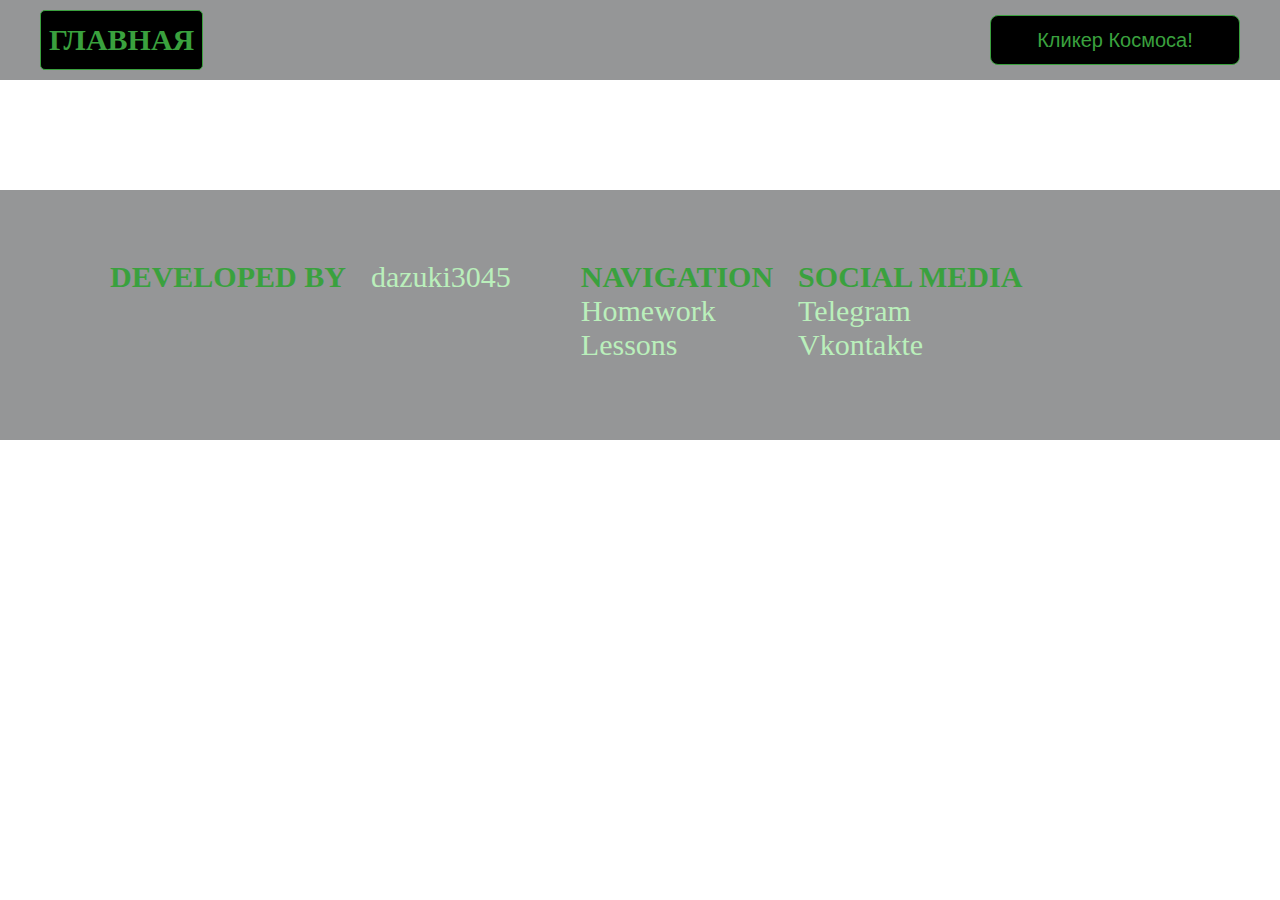
<file: spaceProject/pages/card.html>
<!DOCTYPE html>
<html lang="en">
<head>
    <meta charset="UTF-8">
    <title>Карточки</title>
    <link rel="icon" href="https://cdn-icons-png.flaticon.com/512/1258/1258323.png">
    <link rel="stylesheet" href="../css/style.css">
    <link rel="stylesheet" href="../css/core.css">
    <link rel="stylesheet" href="../css/card.css">
</head>
<body>





<div class="wrapper">
    <div class="header">
        <div class="container">
            <div class="inner_header">
                <a href="../index.html">
                    <div class="logotype">
                        <h2>Главная</h2>
                    </div>
                </a>
                <a href="PlanetClicker.html"><button class="btn" id="btn-get">Кликер Космоса!</button></a>
            </div>
        </div>
    </div>
    <div class="main" id="card"></div>
    <div class="footer">
        <div class="container">
            <div class="footer_inner">
                <div class="footer_item">
                    <h3>Developed by</h3>
                    <a href="https://t.me/dazuki3045">dazuki3045</a>
                </div>
                <div class="footer_item">
                    <div class="footer_list">
                        <h3>Navigation</h3>
                        <ul>
                            <li>
                                <a href="home_works.html">Homework</a>
                            <li>
                            <li>
                                <a href="lessons.html">Lessons</a>
                            <li>
                        </ul>
                    </div>
                    <div class="footer_list">
                        <div class="footer_list">
                            <h3>Social media</h3>
                            <ul>
                                <li>
                                    <a href="https://t.me/dazuki3045">Telegram</a>
                                <li>
                                <li>
                                    <a href="https://vk.com/dazuki3045">Vkontakte</a>
                                <li>
                            </ul>
                        </div>
                    </div>
                </div>
            </div>
        </div>
    </div>
</div>
</body>
<script src="../js/card.js"></script>
</html>
</file>
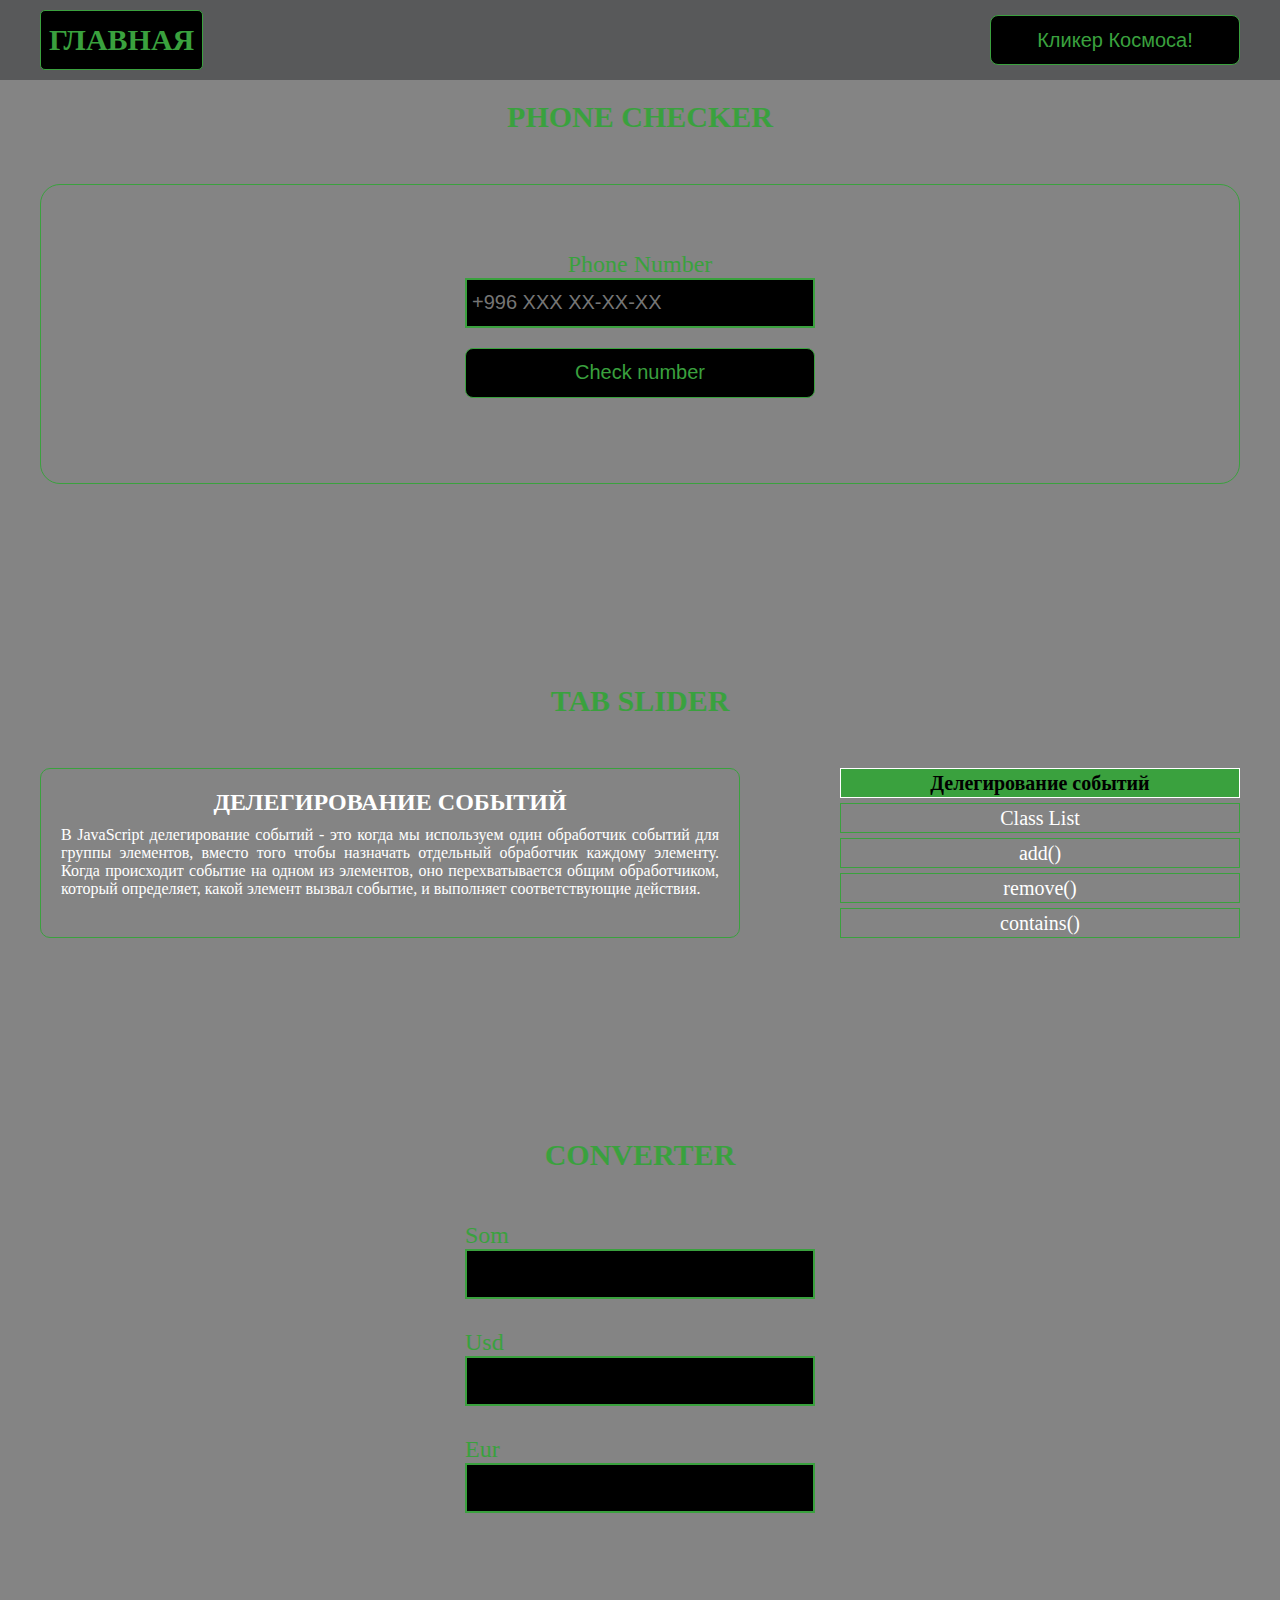
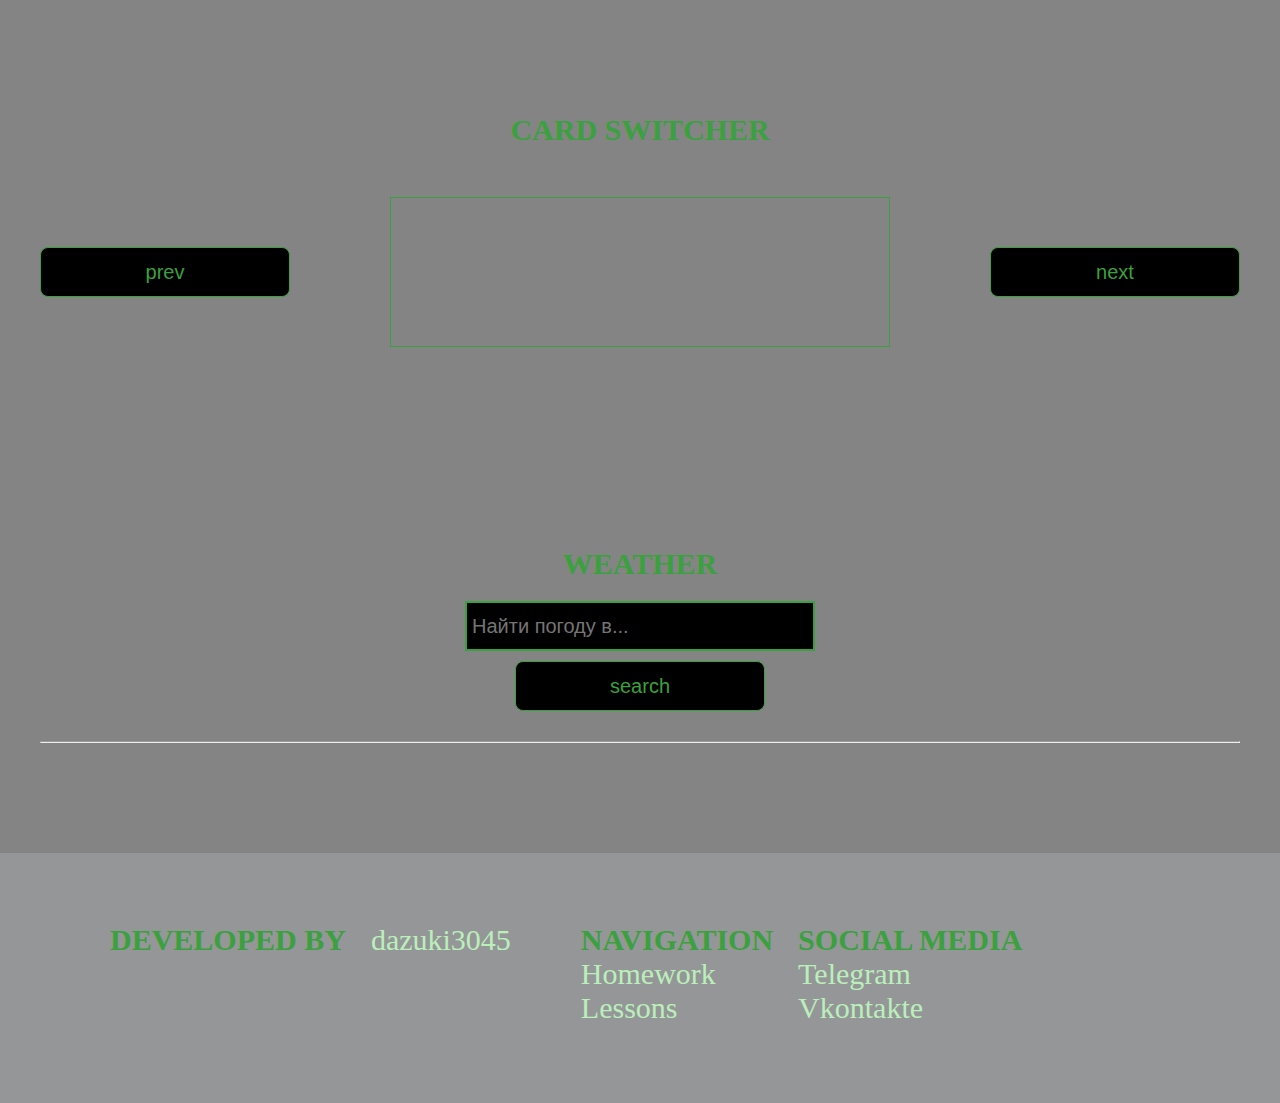
<file: spaceProject/pages/lessons.html>
<!DOCTYPE html>
<html lang="en">
<head>
    <meta charset="UTF-8">
    <title>Lessons</title>
    <link rel="icon" href="https://cdn-icons-png.flaticon.com/512/1258/1258323.png">
    <link rel="stylesheet" href="../css/style.css">
    <link rel="stylesheet" href="../css/core.css">
    <link rel="stylesheet" href="../css/lessons.css">
</head>
<body>

<div class="wrapper">
    <div class="header">
        <div class="container">
            <div class="inner_header">
                <a href="../index.html">
                    <div class="logotype">
                        <h2>Главная</h2>
                    </div>
                </a>
                <a href="PlanetClicker.html"><button class="btn" id="btn-get">Кликер Космоса!</button></a>
            </div>
        </div>
    </div>

    <div class="phone_block">
        <div class="container">
            <h3>Phone checker</h3>
            <div class="inner_phone_block">
                <div class="form_phone">
                    <label for="phone_input">Phone Number</label>
                    <input type="text" id="phone_input" placeholder="+996 XXX XX-XX-XX">
                    <button class="btn" id="phone_button">Check number</button>
                    <span class="checker" id="phone_result"></span>
                </div>
            </div>
        </div>
    </div>

    <div class="tab_slider">
        <div class="container">
            <h3>tab slider</h3>
            <div class="inner_tab_slider">
                <div class="tab_contents_block">

                    <div class="tab_content_block">
                        <h4>Делегирование событий</h4>
                        <p>В JavaScript делегирование событий - это когда мы используем один обработчик событий для
                            группы элементов, вместо того чтобы назначать отдельный обработчик каждому элементу. Когда
                            происходит событие на одном из элементов, оно перехватывается общим обработчиком, который
                            определяет, какой элемент вызвал событие, и выполняет соответствующие действия.</p>
                    </div>
                    <div class="tab_content_block">
                        <h4>classList</h4>
                        <p>classList в JavaScript - это свойство, которое позволяет нам работать с классами элемента
                            HTML. С помощью classList мы можем добавлять, удалять или проверять наличие классов у
                            элемента. Допустим, у нас есть элемент на веб-странице, и мы хотим изменить его классы с
                            помощью JavaScript. Вместо того, чтобы обращаться напрямую к атрибуту class, мы можем
                            использовать свойство classList этого элемента. </p>
                    </div>
                    <div class="tab_content_block">
                        <h4>add()</h4>
                        <p>Метод add позволяет добавить новый класс к списку классов элемента. Например,
                            element.classList.add('new-class') добавит класс с именем "new-class" к элементу.</p>
                    </div>
                    <div class="tab_content_block">
                        <h4>remove()</h4>
                        <p>Метод remove позволяет удалить класс из списка классов элемента. Например,
                            element.classList.remove('old-class') удалит класс с именем "old-class" из элемента.</p>
                    </div>
                    <div class="tab_content_block">
                        <h4>contains()</h4>
                        <p>Метод contains позволяет проверить, содержит ли элемент определенный класс. Он возвращает
                            true, если класс присутствует, и false, если его нет. Например,
                            element.classList.contains('highlight') вернет true, если у элемента есть класс
                            "highlight".</p>
                    </div>

                    <div class="tab_content_items">
                        <div class="tab_content_item tab_content_item_active">Делегирование событий</div>
                        <div class="tab_content_item">Class List</div>
                        <div class="tab_content_item">add()</div>
                        <div class="tab_content_item">remove()</div>
                        <div class="tab_content_item">contains()</div>
                    </div>

                </div>
            </div>
        </div>
    </div>

    <div class="converter">
        <div class="container">
            <h3>CONVERTER</h3>
            <div class="inner_converter">
                <div class="som">
                    <label for="som">Som</label>
                    <input type="number" id="som">
                </div>
                <div class="usd">
                    <label for="usd">Usd</label>
                    <input type="number" id="usd">
                </div>
                <div class="eur">
                    <label for="eur">Eur</label>
                    <input type="number" id="eur">
                </div>
            </div>
        </div>
    </div>

    <div class="card_switcher">
        <div class="container">
            <h3>Card Switcher</h3>
            <div class="inner_card_switcher">
                <button class="btn" id="btn-prev">prev</button>
                <div class="card"></div>
                <button class="btn" id="btn-next">next</button>
            </div>
        </div>
    </div>

    <div class="weather">
        <div class="container">
            <h3>WEATHER</h3>
            <div class="inner_weather">
                <div>
                    <input type="text" class="cityName" placeholder="Найти погоду в...">
                    <button class="btn" id="search">search</button>
                </div>
                <div>
                    <span class="city"></span>
                    <hr/>
                    <span class="temp"></span>
                </div>
            </div>
        </div>
    </div>

    <div class="footer">
        <div class="container">
            <div class="footer_inner">
                <div class="footer_item">
                    <h3>Developed by</h3>
                    <a href="https://t.me/dazuki3045">dazuki3045</a>
                </div>
                <div class="footer_item">
                    <div class="footer_list">
                        <h3>Navigation</h3>
                        <ul>
                            <li>
                                <a href="home_works.html">Homework</a>
                            <li>
                            <li>
                                <a href="lessons.html">Lessons</a>
                            <li>
                        </ul>
                    </div>
                    <div class="footer_list">
                        <div class="footer_list">
                            <h3>Social media</h3>
                            <ul>
                                <li>
                                    <a href="https://t.me/dazuki3045">Telegram</a>
                                <li>
                                <li>
                                    <a href="https://vk.com/dazuki3045">Vkontakte</a>
                                <li>
                            </ul>
                        </div>
                    </div>
                </div>
            </div>
        </div>
    </div>
</div>

<div class="modal">
    <div class="modal_dialog">
        <div class="modal_content">
            <form action="#">
                <div class="modal_close">&#10006;</div>
                <div class="modal_title">Мы свяжемся с вами как можно быстрее!</div>
                <input required placeholder="Ваше имя" name="name" type="text" class="modal_input">
                <input required placeholder="Ваш номер телефона" name="phone" type="phone" class="modal_input">
                <button class="btn btn_dark btn_min">Перезвонить мне</button>
            </form>
        </div>
    </div>
</div>

</body>
<script src="../js/lesson.js"></script>
<script src="../js/modal.js"></script>
</html>
</file>
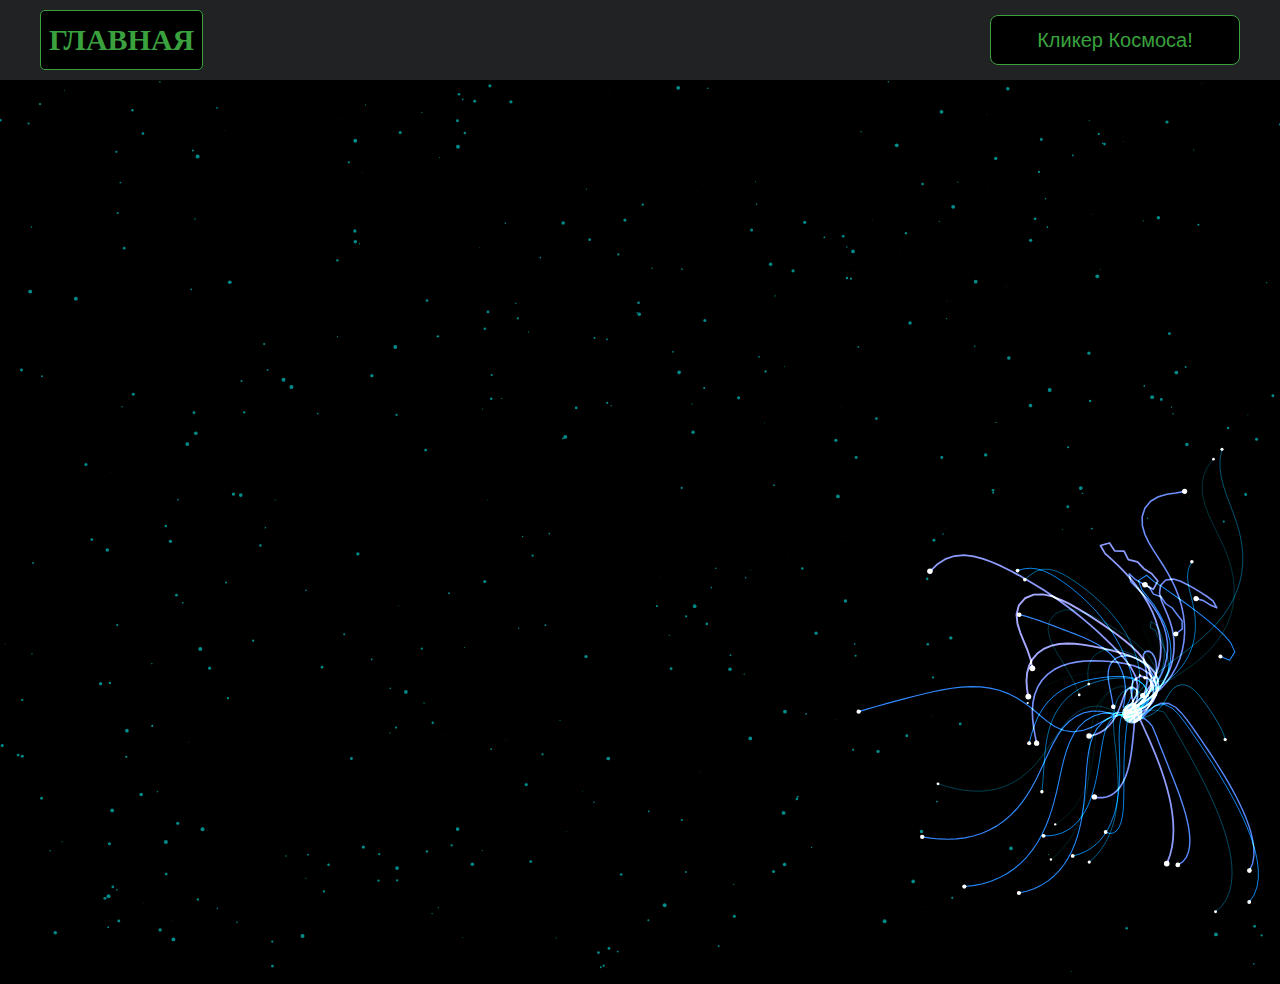
<file: spaceProject/pages/monster.html>
<!DOCTYPE html>
<html lang="en">
<head>
    <meta charset="UTF-8">
    <title>Monster</title>
    <link rel="icon" href="https://cdn-icons-png.flaticon.com/512/1258/1258323.png">
    <link rel="stylesheet" href="../css/style.css">
    <link rel="stylesheet" href="../css/core.css">
    <link rel="stylesheet" href="../css/monster.css">
</head>
<body>
<div class="wrapper">
    <div class="header">
        <div class="header">
            <div class="container">
                <div class="inner_header">
                    <a href="../index.html">
                        <div class="logotype">
                            <h2>Главная</h2>
                        </div>
                    </a>
                    <a href="../pages/PlanetClicker.html"><button class="btn" id="btn-get">Кликер Космоса!</button></a>
                </div>
            </div>
        </div>
    </div>
</div>
<canvas id="canvas"></canvas>

<div class="modal">
    <div class="modal_dialog">
        <div class="modal_content">
            <form action="#">
                <div class="modal_close">&times;</div>
                <div class="modal_title">Мы свяжемся с вами как можно быстрее!</div>
                <input required placeholder="Ваше имя" name="name" type="text" class="modal_input">
                <input required placeholder="Ваш номер телефона" name="phone" type="phone" class="modal_input">
                <button class="btn btn_dark btn_min">Перезвонить мне</button>
            </form>
        </div>
    </div>
</div>

</body>
<script src="../js/monster.js"></script>
<script src="../js/modal.js"></script>
</html>
</file>
<file: spaceProject/css/style.css>
/* HEADER */

.header {
    height: 80px;
    background-color:rgba(44, 45, 47, 0.5);
    display: flex;
    align-items: center;
    width: 100%;
    position: fixed;
    top: 0;
    z-index: 2;
}

.inner_header {
    height: 100%;
    display: flex;
    align-items: center;
    justify-content: space-between;
}

/* LOGOTYPE */

.logotype {
    display: flex;
    align-items: center;
    justify-content: center;
    font-size: 22px;
    height: 60px;
    width: fit-content;
    background: black;
    padding: 8px;
    color: white;
    border: 1px solid var(--orange);
    border-radius: 5px;
    cursor: pointer;
}

/* HEADER MENU */

.menu {
    display: flex;
    justify-content: space-around;
    width: 600px;
}

.menu_link a {
    color: var(--black);
    text-transform: uppercase;
}

.menu_link a:hover {
    text-decoration: underline;
}

/* MAIN BLOCK */

.main_block {
    padding: 100px 0;
    background-color:rgba(10, 10, 10, 0.5);
}

/* BUTTONS COLOR PICKER */

.colors-buttons {
    display: flex;
    justify-content: space-between;
    margin-top: 50px;
}

.btn-color {
    border-radius: 20px;
    border-color: white !important;
}

/* FOOTER */

.footer {
    background-color:rgba(44, 45, 47, 0.5);
    width: 100%;
}

.inner_footer {
    display: flex;
    align-items: center;
    justify-content: center;
    height: 100px;
}

.footer h2 {
    text-transform: uppercase;
    color: var(--orange);
    font-weight: 600;
}


/* SLIDER BLOCK */

.slider_block {
    padding: 100px 0;
    background-color:rgba(10, 10, 10, 0.5);
}

.slider {
    position: relative;
    width: 100%;
    height: 300px;
    overflow: hidden;
    border: 3px solid var(--orange);
    border-radius: 20px;
    display: flex;
    align-items: center;
    justify-content: space-between;
    padding: 0 30px;
}

.slide {
    position: absolute;
    top: 60px;
    left: 0;
    width: 100%;
    height: 100%;
    display: none;
    transition: opacity 0.5s ease-in-out;
}

.slide_card {
    color: white;
    margin: 0 auto;
    width: 500px;
    text-align: center;
}

.slide_card h3 {
    color: white;
    text-transform: uppercase;
    font-size: 22px;
}

.slide_card p {
    font-size: 16px;
    text-align: justify;
    margin: 10px 0;
}

.slide_card a {
    color: var(--orange);
    text-decoration: underline;
}

.slide.active_slide {
    display: block;
}

/* VIDEO BLOCK */

.block_video {
    background-color:rgba(10, 10, 10, 0.5);
    padding: 100px 0;
}

.inner_block_video {
    display: flex;
    justify-content: center;
    margin-top: 50px;
}

/* MODAL */

.modal {
    position: fixed;
    height: 100%;
    width: 100%;
    top: 0;
    left: 0;
    z-index: 2;
    background: rgba(0, 0, 0, 0.5);
    backdrop-filter: blur(10px);
    display: none;
}

.modal_dialog {
    max-width: 500px;
    margin: 200px auto;
}

.modal_content {
    position: relative;
    width: 100%;
    padding: 40px;
    background-color: black;
    border: 2px solid var(--orange);
    border-radius: 4px;
    max-height: 80vh;
    overflow-y: auto;
}

.modal_content form {
    display: flex;
    flex-direction: column;
    align-items: center;
}

.modal_close {
    position: absolute;
    top: 8px;
    right: 14px;
    font-size: 30px;
    color: red;
    opacity: 0.5;
    font-weight: 700;
    border: none;
    background-color: transparent;
    cursor: pointer;
}

.modal_title {
    text-align: center;
    font-size: 22px;
    text-transform: uppercase;
    color: white;
}

.modal_input, .btn_min {
    width: 100% !important;
    margin-top: 10px;
}


/*-------BOTTLE-------*/

.botlle {
    background-color:rgba(10, 10, 10, 0.5);
    padding: 100px 0;
}

.botlle h3 {
    margin-bottom: 50px;
}

.bottle_inner {
    display: flex;
    justify-content: center;
    align-items: center;
}

.bowl {
    position: relative;
    width: 300px;
    height: 300px;
    background: rgba(255, 255, 255, 0.1);
    border-radius: 50%;
    border: 8px solid transparent;
    animation: animate 5s linear infinite;
    transform-origin: bottom center;
    animation-play-state: run;
}

@keyframes animate {
    0% {
        transform: rotate(0deg);
    }
    25% {
        transform: rotate(22deg);
    }
    50% {
        transform: rotate(0deg);
    }
    75% {
        transform: rotate(-22deg);
    }
    100% {
        filter: hue-rotate(360deg);
    }
}

.bowl::before {
    content: "";
    position: absolute;
    top: -15px;
    left: 50%;
    transform: translateX(-50%);
    width: 40%;
    height: 30px;
    border: 15px solid #444;
    border-radius: 50%;
    box-shadow: 0 10px #222;

}

.bowl::after {
    content: "";
    position: absolute;
    top: 35%;
    left: 50%;
    transform: translate(-50%, -50%);
    width: 150px;
    height: 60px;
    background: rgba(255, 255, 255, 0.05);
    transform-origin: center;
    animation: animatebowlshadow 5s linear infinite;
    border-radius: 50%;
    animation-play-state: running;

}


@keyframes animatebowlshadow {
    0% {
        left: 50%;
        width: 150px;
        height: 60px;
    }
    25% {
        left: 55%;
        width: 140px;
        height: 65px;
    }
    50% {
        left: 50%;
        width: 150px;
        height: 60px;
    }
    75% {
        left: 45%;
        width: 140px;
        height: 65px;
    }
    100% {


    }
}


.liquid {
    position: absolute;
    top: 50%;
    left: 5px;
    right: 5px;
    bottom: 5px;
    background: #1ae907;
    border-bottom-left-radius: 150px;
    border-bottom-right-radius: 150px;
    filter: drop-shadow(0 0 80px #1ae907);
    transform-origin: top center;
    animation: animateliquid 5s linear infinite;
    animation-play-state: running;
}

@keyframes animateliquid {
    0% {
        transform: rotate(0deg);
    }
    25% {
        transform: rotate(-22deg);
    }
    30% {
        transform: rotate(-23deg);
    }
    50% {
        transform: rotate(0deg);
    }
    75% {
        transform: rotate(22deg);
    }
    80% {
        transform: rotate(23deg);
    }
    100% {
        transform: rotate(0deg);
    }


}

.liquid::before {
    content: "";
    position: absolute;
    top: -10px;
    width: 100%;
    height: 20px;
    background: #15be05;
    border-radius: 50%;
    filter: drop-shadow(0 0 80px #15be05);
}

.shadow {
    position: absolute;
    top: calc(50% + 150px);
    left: 50%;
    transform: translate(-50%, -50%);
    width: 260px;
    height: 40px;
    background: rgba(0, 0, 0, 0.5);
    border-radius: 50%;
    animation: animateshadow 5s linear infinite;
    animation-play-state: running;

}

@keyframes animateshadow {
    0% {
        left: 50%;
        width: 260px;
        height: 40px;
        top: calc(50% + 150px);

    }

    25% {
        left: 55%;
        width: 265px;
        height: 30px;
        top: calc(50% + 130px);

    }
    50% {
        left: 50%;
        width: 260px;
        height: 40px;
        top: calc(50% + 150px);

    }
    75% {
        left: 45%;
        width: 265px;
        height: 30px;
        top: calc(50% + 130px);

    }
    100% {
    }
}

.footer_inner {
    display: flex;
    height: 250px;
    padding: 70px;
    gap: 70px;
}

.footer_item {
    display: flex;
    gap: 25px;
}

.planet {
    background-color:rgba(10, 10, 10, 0.3);
}

.planet img {
    width: 768px;
    height: 432px;
}

.planet_item {
    display: flex;
}

.planet h3 {
    margin-bottom: 15px;
}

.blackHole h3 {
    margin-bottom: 15px;
}

.blackHole {
    background-color:rgba(10, 10, 10, 0.5);
}

.spaceText {
    color: white;
    font-size: 16px;
    letter-spacing: 3px;
}

.blackHoleText {
    color: white;
    font-size: 16px;
    letter-spacing: 3px;
}


.blackHole_item {
    display: flex;
}

.blackHole img {
    width: 720px;
    height: 720px;
    margin-bottom: 100px;
}

.hole_item {
    display: flex;
    justify-content: center;
}

.hole img {
    width: 200px;
    height: 200px;
    align-items: center;
    margin-top: 50px;
    margin-bottom: 75px;
}

.hole {
    background-color:rgba(10, 10, 10, 0.5);
}
</file>
<file: spaceProject/css/core.css>
* {
    margin: 0;
    padding: 0;
    box-sizing: border-box;
}

.container {
    width: 1200px;
    margin: 0 auto;
}

body {
    font-family:"fantasy", cursive;
    background: url('https://cdn.pixabay.com/animation/2023/03/19/02/34/02-34-11-741_512.gif')fixed;
}

.btn {
    width: 250px;
    height: 50px;
    font-size: 20px;
    cursor: pointer;
    border: 1px solid var(--orange);
    background: black;
    color: var(--orange);
    border-radius: 8px;
}

.btn:hover {
    background: #414349;
}

.btn:active {
    background: #56585D;
    border: 2px solid var(--orange);
}

a {
    text-decoration: none;
    cursor: pointer;
    color: #baefbb;
    font-size: 30px;
}

a:hover {
    color: #3aa13e;
}

li {
    list-style: none;
}

h1 {
    text-align: center;
    font-size: 70px;
    color: #3aa13e;
    margin: 0 auto;
    text-transform: uppercase;
    font-weight: 600;
}

h2 {
    text-align: center;
    font-size: 30px;
    color: #3aa13e;
    margin: 0 auto;
    text-transform: uppercase;
    font-weight: 600;
}

h3 {
    text-align: center;
    font-size: 30px;
    color: #3aa13e;
    margin: 0 auto;
    text-transform: uppercase;
    font-weight: 600;
}

h4 {
    font-size: 24px;
    color: white;
    text-transform: uppercase;
    font-weight: 600;
}

strong {
    color: #F79300;
}

label {
    font-size: 24px;
    color: var(--orange);
}

input {
    width: 350px;
    height: 50px;
    font-size: 20px;
    padding-left: 5px;
    color: var(--orange);
    background: black;
    border: 2px solid var(--orange);
}

.checker {
    color: white;
    font-size: 30px;
}

.btn-slide {
    display: block;
    width: 100px;
    height: 100px;
    background: var(--orange);
    color: black;
    font-size: 20px;
    text-transform: uppercase;
    border-radius: 50%;
    font-weight: 800;
    z-index: 1;
}

.btn-slide:hover {
    background: #b68733 !important;
    cursor: pointer;
    color: white;
}

:root {
    --orange: #3aa13e;
    --black: #baefbb;
}
</file>
<file: spaceProject/css/card.css>
body {
    margin: 0;
    padding: 0;
    display: flex;
    flex-direction: column;
    justify-content: space-between;
    height: 100vh;
}
.main {
    margin-top: 150px;
    flex-grow: 1;
    display: flex;
    justify-content: center;
    align-items: center;
    flex-wrap: wrap;
    padding: 20px;
    gap: 20px;
}
.card {
    width: 250px;
    padding: 15px;
    border: 1px solid white;
    border-radius: 8px;
    text-align: center;
}
.card img {
    width: 100%;
    height: auto;
    border-radius: 8px;
}
.title {
    font-size: 18px;
    margin: 10px 0;
}
.card{
    color: wheat;
    font-size: 14px;
}
</file>
<file: spaceProject/css/lessons.css>
/* PHONE CHECKER */

.phone_block {
    background-color:rgba(10, 10, 10, 0.5);
    padding: 100px 0;
}

.inner_phone_block {
    margin-top: 50px;
    display: flex;
    justify-content: space-evenly;
    border: 1px solid var(--orange);
    height: 300px;
    border-radius: 20px;
    align-items: center;
}

.form_phone {
    display: flex;
    flex-direction: column;
    align-items: center;
}

.form_phone button {
    width: 100%;
    margin: 20px 0;
}

/* TAB SLIDER */

.tab_slider {
    background-color:rgba(10, 10, 10, 0.5);
    padding: 100px 0;
}

.tab_content_block {
    width: 700px;
    border: 1px solid var(--orange);
    padding: 20px;
    border-radius: 10px;
    text-align: center;
    display: flex;
    align-items: center;
    flex-direction: column;
    justify-content: center;
    height: 170px;
}

.tab_content_block p {
    color: white;
    margin-top: 10px;
    text-align: justify;
}

.tab_content_items {
    width: 400px;
    display: flex;
    flex-direction: column;
    row-gap: 5px;
}

.tab_content_item {
    padding: 10px;
    height: 30px;
    color: white;
    border: 1px solid var(--orange);
    text-align: center;
    font-size: 20px;
    cursor: pointer;
    display: grid;
    place-content: center;
}

.tab_content_item_active {
    background: var(--orange);
    color: black;
    font-weight: 600;
    border: 1px solid white;
}

.tab_contents_block {
    display: flex;
    justify-content: space-between;
    align-items: center;
    margin-top: 50px;
}

/*------CARD SWITCHER------*/

.card_switcher {
    background-color:rgba(10, 10, 10, 0.5);
    padding: 100px 0;
}

.card {
    width: 500px;
    height: 150px;
    border: 1px solid var(--orange);
    text-align: center;
    display: flex;
    flex-direction: column;
    justify-content: space-around;
    align-items: center;
    padding: 10px;
}

.card p {
    color: var(--orange);
    font-size: 20px;
}

.card span {
    color: white;
    font-size: 30px;
}

.inner_card_switcher {
    margin-top: 50px;
    display: flex;
    align-items: center;
    justify-content: space-between;
}


/*-------CONVERTER--------*/


.converter {
    padding: 100px 0;
    background-color:rgba(10, 10, 10, 0.5);
}

.inner_converter {
    display: flex;
    align-items: center;
    justify-content: center;
    flex-direction: column;
    gap: 30px;
    margin-top: 50px;
}

.inner_converter > div {
    display: flex;
    flex-direction: column;
}

/*------WEATHER------*/

.weather {
    padding: 100px 0;
    background-color:rgba(10, 10, 10, 0.5);
}

.inner_weather > div {
    display: flex;
    flex-direction: column;
    align-items: center;
    gap: 10px;
    color: white;
    font-size: 25px;
}

.inner_weather {
    display: flex;
    flex-direction: column;
    gap: 20px;
    margin-top: 20px;
}

hr {
    width: 100%;
}
</file>
<file: spaceProject/css/monster.css>
body,
html {
    margin: 0;
    padding: 0;
    position: fixed;
    background: black;
}

.header {
    position: static !important;
}

.buymeacoffee {
    text-decoration: none;
    position: fixed;
    right: 2rem;
    bottom: 2rem;
    background: #FFDD00;
    width: 3.5rem;
    height: 3.5rem;
    border-radius: 50%;
    transition: all 0.1s linear;
    box-shadow: 0.2rem 0.2rem 0.5rem rgba(0, 0, 0, 0.2);
    z-index: 1000;
    display: flex;
    align-items: center;
    justify-content: center;
}

.buymeacoffee:hover {
    width: 4rem;
    height: 4rem;
    line-height: 4rem;
}
</file>
